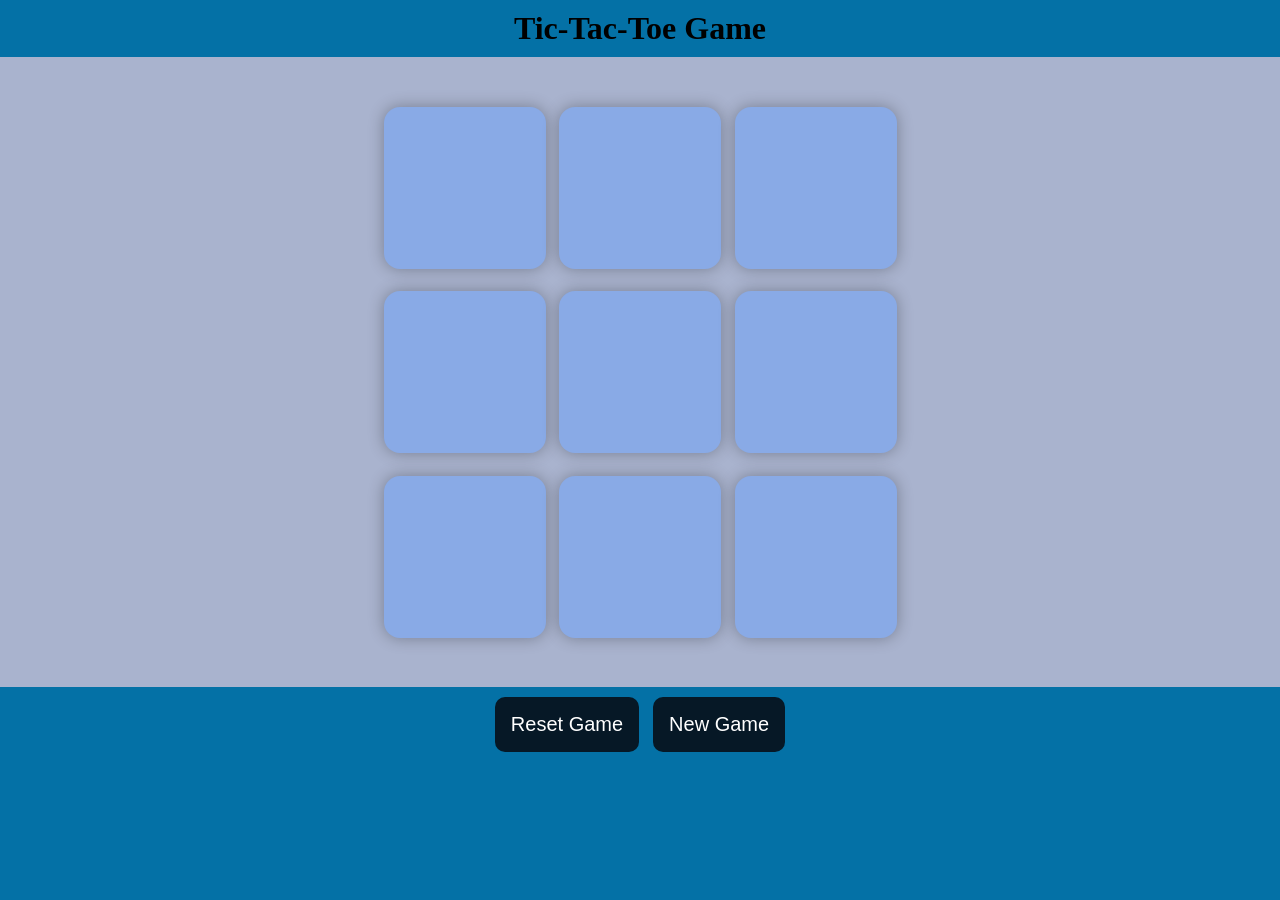
<file: Tic Tac Toe/index.html>
<!DOCTYPE html>
<html lang="en">
<head>
    <meta charset="UTF-8">
    <meta name="viewport" content="width=device-width, initial-scale=1.0">
    <title>Tic Tac Toe Game</title>
    <link rel="stylesheet" href="style.css">

</head>
<body>
    <h1>Tic-Tac-Toe Game</h1>
        <div class="container">
            <div class="game">
                <button class="box"></button>
                <button class="box"></button>
                <button class="box"></button>
                <button class="box"></button>
                <button class="box"></button>
                <button class="box"></button>
                <button class="box"></button>
                <button class="box"></button>
                <button class="box"></button>
            </div>
        </div>
        <button id="reset-btn">Reset Game</button>
        <button id="new-btn">New Game</button>
        
        <div class="msg-container hide">
            <p class="msg">Winner</p>
        </div>
    <script src="app.js"></script>       
</body>
</html>
</file>
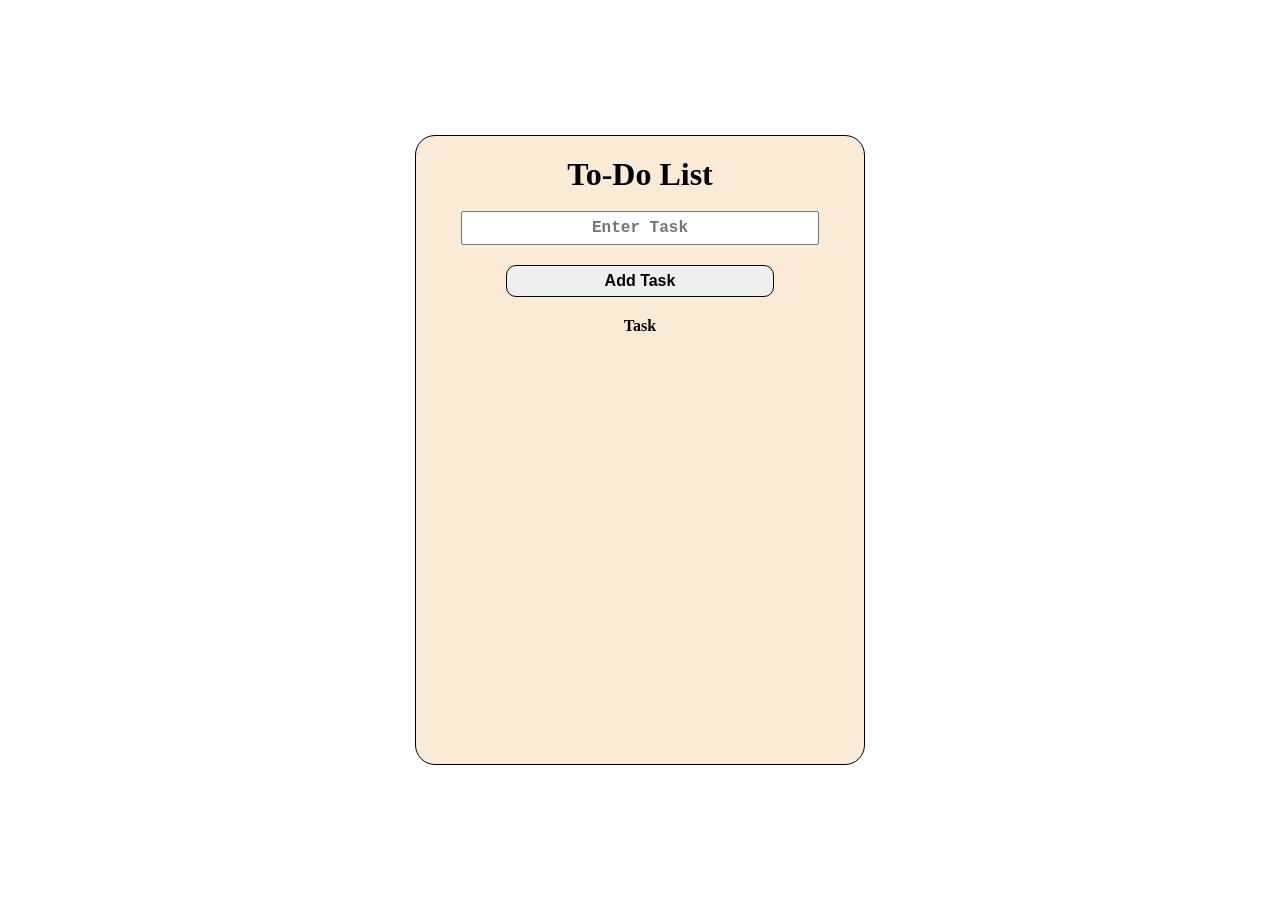
<file: To-Do List/index.html>
<!DOCTYPE html>
<html lang="en">
<head>
    <meta charset="UTF-8">
    <meta name="viewport" content="width=device-width, initial-scale=1.0">
    <title>To-Do List</title>
    <link rel="stylesheet" href="style.css">
</head>
<body>
    
    <div class="container">
        <div class="content">
            <div class="header"><h1>To-Do List</h1><br></div>
            <div class="input">
                
                <input id="title" type="text" placeholder="Enter Task">
                <button id="addTask" type="submit">Add Task</button>
                
                <h4>Task</h4>
                <div id="dispList">
                    
                </div>            
            </div>
        </div>
    </div>
    <script src="script.js"></script>
</body>
</html>
</file>
<file: Tic Tac Toe/style.css>
*{
    margin: 0;
    padding: 0;
}
body{
    text-align: center;
    background-color: #0471A6;
}
body h1{
    margin: 10px;
}
.container{
    height: 70vh;
    background-color: #A9B3CE;  
    display: flex;
    justify-content: center;
    align-items: center;
}
.game{
    height: 60vmin;
    width: 60vmin;
    flex-wrap: wrap;
    display: flex;
    justify-content: center;
    align-items: center;
    gap: 1.5vmin;
}
.box{
    height: 18vmin;
    width: 18vmin;
    background-color: #89AAE6;
    border: none;
    border-radius: 1rem;
    box-shadow: 0 0 1rem rgba(0, 0, 0, 0.3);
    font-size: 8vmin;
    color: #061826;
}
#reset-btn{
    padding: 1rem;
    font-size: 1.25rem;
    margin-top: 10px;
    border-radius: 10px;
    border: none;
    background-color: #061826;
    color: white;
    margin-right: 10px;
}
#new-btn{
    padding: 1rem;
    font-size: 1.25rem;
    margin-top: 10px;
    border-radius: 10px;
    border: none;
    background-color: #061826;
    color: white;
}
.msg-container{
    font-size: 2rem;
    margin: 10px;
    color: rgb(244, 223, 189);
}
.hide{
    display: none;
}
</file>
<file: To-Do List/style.css>
*{
    padding: 0;
    margin: 0;
    box-sizing: border-box;
}
.container {
    width: 100%;
    height: 100vh;
    display: flex;
    align-items: center;
    justify-content: center;
}
.content {
    height: 70vh;
    width: 50vh;
    background-color: antiquewhite;
    display: flex;
    align-items: center;
    flex-direction: column;
    padding: 20px 0px;
    border-radius: 20px;
    border: 1px solid black;
}
.input{
    width: 100%;
    display: flex;
    justify-content: center;
    align-items: center;
    flex-direction: column;
    
}
#title{
    width: 80%;
    font-family: 'Courier New', Courier, monospace;
    font-weight: 600;
    padding: 6px;
    text-align: center;
    font-size: 1rem;
}
#addTask {
    width: 60%;
    margin: 20px;
    padding: 6px;
    border: 0.5px solid black;
    border-radius: 10px;
    font-weight: 600;
    font-size: 1rem;
    
}
.dispList {
    width: 100%;
    height: 100%;
    display: flex;
    flex-direction: column;
    align-items: center;
    justify-content: center;
    padding: 20px;
}
</file>
